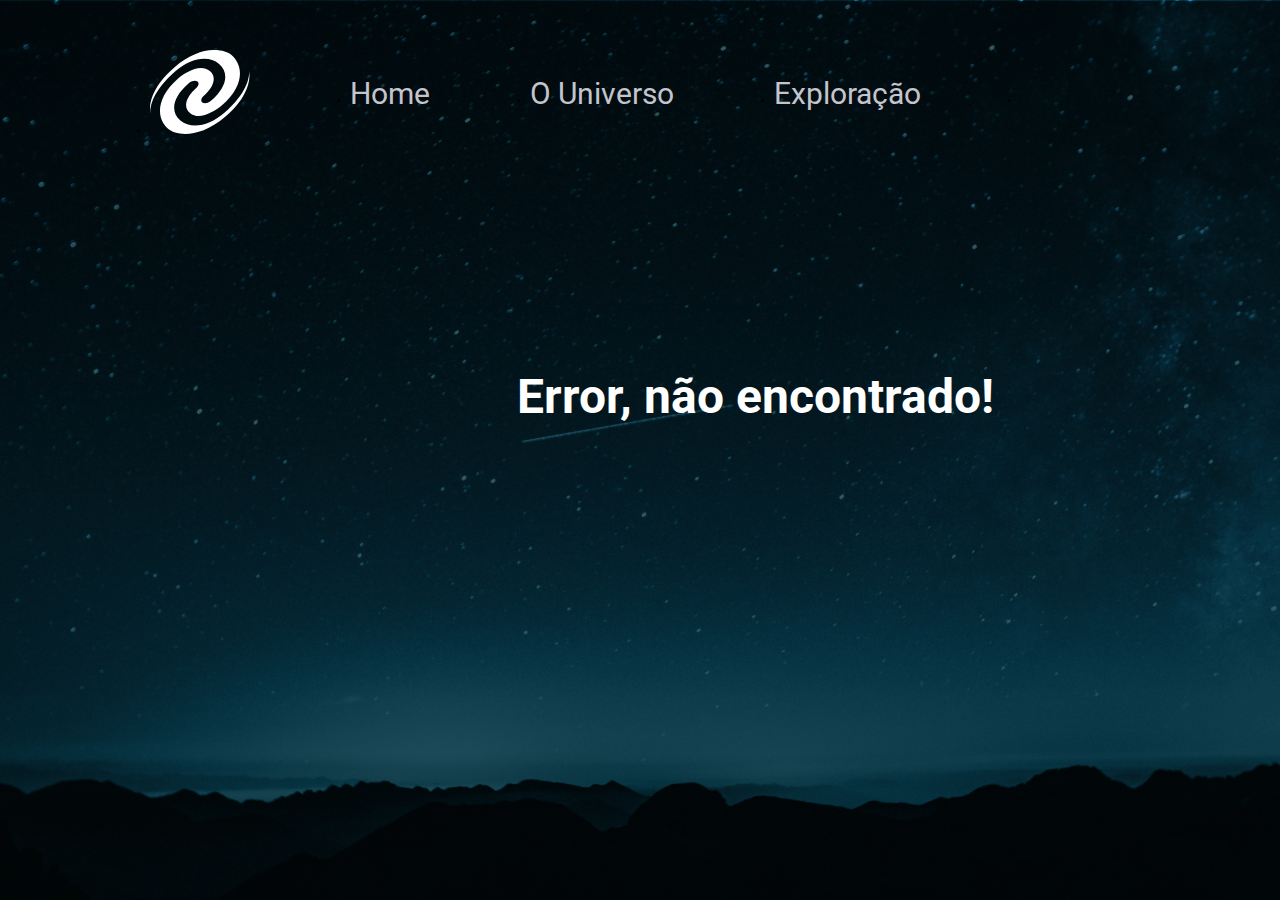
<file: index.html>
<!DOCTYPE html>
<html lang="pt-br" class="initial">
<head>
  <meta charset="UTF-8">
  <meta name="viewport" content="width=device-width, initial-scale=1.0">
  <link rel="stylesheet" href="./style.css">
  <link rel="preconnect" href="https://fonts.googleapis.com">
  <link rel="preconnect" href="https://fonts.gstatic.com" crossorigin>
  <link href="https://fonts.googleapis.com/css2?family=Roboto:ital,wght@0,100;0,300;0,400;0,500;0,700;0,900;1,100;1,300;1,400;1,500;1,700;1,900&display=swap" rel="stylesheet">
  <script src="./pages/src/index.js" type="module"></script>
  <title>Project Universe</title>
</head>
<body>
  <ul>
    <li>
        <img src="./pages/assets/universe.svg" alt="">
    </li>
    <li>
        <a href="/home" onclick="route()">Home</a>
      </li>
      <li>
        <a href="/universe" onclick="route()">O Universo</a>
      </li>
      <li>
        <a href="/exploration" onclick="route()">Exploração</a>
      </li>
      <li>
        <a id="404" href="404" onclick="route()"></a>
      </li>
    </ul>
    <div id="app">
    </div>

</body>
</html>
</file>
<file: style.css>
* {
  margin: 0;
  padding: 0;
  box-sizing: border-box;
}
:root {
  font-size: 62.5%;
}
body {
  background-image: url('./pages/assets/mountains-universe-1.png');
  background-size: cover; 
  background-position: center; 
  background-repeat: no-repeat; 
  height: 100vh;
}
a {
  font-family: "Roboto", sans-serif;
  text-decoration: none;
  color: #C4C4CC;
  font-size: 3rem;
}
a:hover {
  color: #FFFFFFFF;
  font-size: 3.1rem;
}
ul {
  margin-left: 10rem;
  display: flex;
  gap: 10rem;
  align-items: center;
  padding-top: 5rem;
  padding-left: 5rem;
}
img {
  width: 10rem;
}
#app {
  margin-top: -10rem;
  color: white; 
  font-size: 4rem;
  display: grid;
  height: 80vh;  
  place-content: center;
  margin-left: 23rem;
}
h1 {
  font-size: 4.8rem;
  font-family: "Roboto", sans-serif;
  font-weight: 700;
  font-style: normal;
}
p {
  font-family: "Roboto", sans-serif;
  font-weight: 400;
  font-size: 2rem;
}
button {
  margin-top: 20px;
  font-family: "Roboto", sans-serif;
  font-weight: bold;
  font-size: 2rem;
  color: white;
  background: none;
  border: 1px solid white;
  border-radius: 5px;
  line-height: 2.4rem;
}
.home {
  body{
    background-image: url('./pages/assets/mountains-universe-1.png');
    background-size: cover; 
    background-position: center; 
    background-repeat: no-repeat; 
  } 
  #app {
    margin: 0;
    padding: 0;
    width: 100%;
    display: flex;
    align-items: center;
    text-align: center;
    margin-top: -5rem;
  }
  h1 {
  font-size: 6rem;
  }
  button {
  padding-inline: 4rem;
  padding-block: 2rem;
  justify-self: center;
  }
  a {
    font-size: 2rem;
  }
}
.universe {
  body {
    background-image: url('./pages/assets/mountains-universe02.png');
    background-size: cover; 
    background-position: center; 
    background-repeat: no-repeat; 
  }
  #app {
    max-width: 90rem;
  }
  h1 {
    font-size: 6rem;
    margin-bottom: 2rem;
  }
  p {
    font-size: 2rem;
    line-height: 3.5rem;
  }
}
.exploration {
  body {
    background-image: url('./pages/assets/mountains-universe-3.png');
    background-size: cover; 
    background-position: center; 
    background-repeat: no-repeat; 
  }
  #app {
    max-width: 90rem;
  }
  h1 {
    font-size: 6rem;
    margin-bottom: 2rem;
  }
  p {
    font-size: 2rem;
    line-height: 3.5rem;
  }
}
</file>
